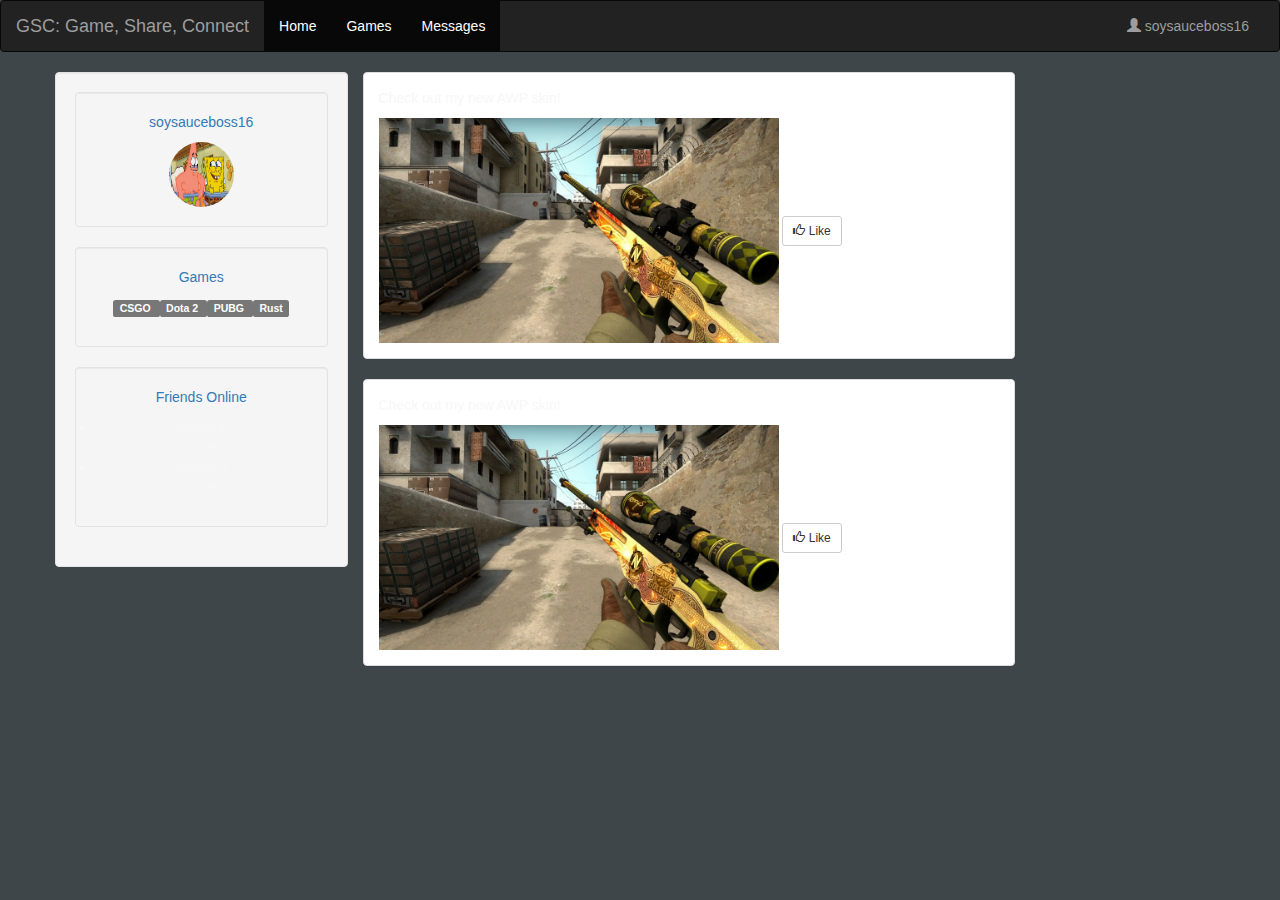
<file: index.html>
<!DOCTYPE html>
<?xml version="1.0" encoding="UTF-8"?>

<html lang="en">
	<head>
		<title>GSC: Game, Share, Connect</title>
    	<meta charset="utf-8">
    	<meta name="viewport" content="width=device-width, initial-scale=1">
    	<link rel="stylesheet" href="https://maxcdn.bootstrapcdn.com/bootstrap/3.3.7/css/bootstrap.min.css">
    	<style type="text/css" media="all">@import "css/master.css"; </style>
    	<script src="https://ajax.googleapis.com/ajax/libs/jquery/3.2.1/jquery.min.js"></script>
    	<script src="https://maxcdn.bootstrapcdn.com/bootstrap/3.3.7/js/bootstrap.min.js"></script>
	</head>

	<body>
		<nav class="navbar navbar-inverse">
			<div class="container-fluid">
				<div class="navbar-header">
					<button type="button" class="navbar-toggle" data-toggle="collaps" data-target="#myNavbar">
						<span class="icon-bar"></span>
					</button>

					<a class="navbar-brand" href="#"> GSC: Game, Share, Connect</a>
				</div>

				<div class="collapse navbar-collapse" id="myNavbar">
					<ul class="nav navbar-nav">
						<li class="active"><a href="#">Home</a></li>
						<li class="active"><a href="#">Games</a></li>
						<li class="active"><a href="#">Messages</a></li>
					</ul>

					<ul class="nav navbar-nav navbar-right">
						<li> <a href="#"><span class="glyphicon glyphicon-user"></span> soysauceboss16 </a></li>
					</ul>
				</div>
			</div>
		</nav>

		<div class="container text-center">
			<div class="row">
				<div class="col-sm-3 well">
					<div class="well">
						<p><a href="#"> soysauceboss16</a></p>
						<img src="images/spongebob.jpg" class="img-circle" height="65" width="65" alt="Avatar">
					</div>
				<div class="well">
					<p><a href="#">Games</a> </p>
					<p>
						<li class="label label-default"> CSGO </li>
						<li class="label label-default"> Dota 2 </li>
						<li class="label label-default"> PUBG </li>
						<li class="label label-default"> Rust </li>
					</p>
				</div>

				<div class="well">
					<p><a href="#"> Friends Online </a> </p>
					<p>
						<li> Gamer1 </li>
						<li> Gamer2 </li>
						<li> Gamer3 </li>
						<li> Gamer4 </li>
					</p>
				</div>
			</div>

			<div class="col-sm-7">
				<div class="row">
					<div class="col-sm-12">
						<div class="panel panel-default text-left">
							<div class="panel-body">
								<p> Check out my new AWP skin! </p>
								<img src="images/awp_csgo.jpg" alt="awp skin" style="width: 80%; max-width: 400px;">
								<button type="button" class="btn btn-default btn-sm">
									<span class="glyphicon glyphicon-thumbs-up"> </span> Like
								</button>
							</div>
						</div>
					</div>
				</div>
			</div>

			<div class="col-sm-7">
				<div class="row">
					<div class="col-sm-12">
						<div class="panel panel-default text-left">
							<div class="panel-body">
								<p> Check out my new AWP skin! </p>
								<img src="images/awp_csgo.jpg" alt="awp skin" style="width: 80%; max-width: 400px;">
								<button type="button" class="btn btn-default btn-sm">
									<span class="glyphicon glyphicon-thumbs-up"> </span> Like
								</button>
							</div>
						</div>
					</div>
				</div>
			</div>

		</div>
	</body>
</html>
</file>
